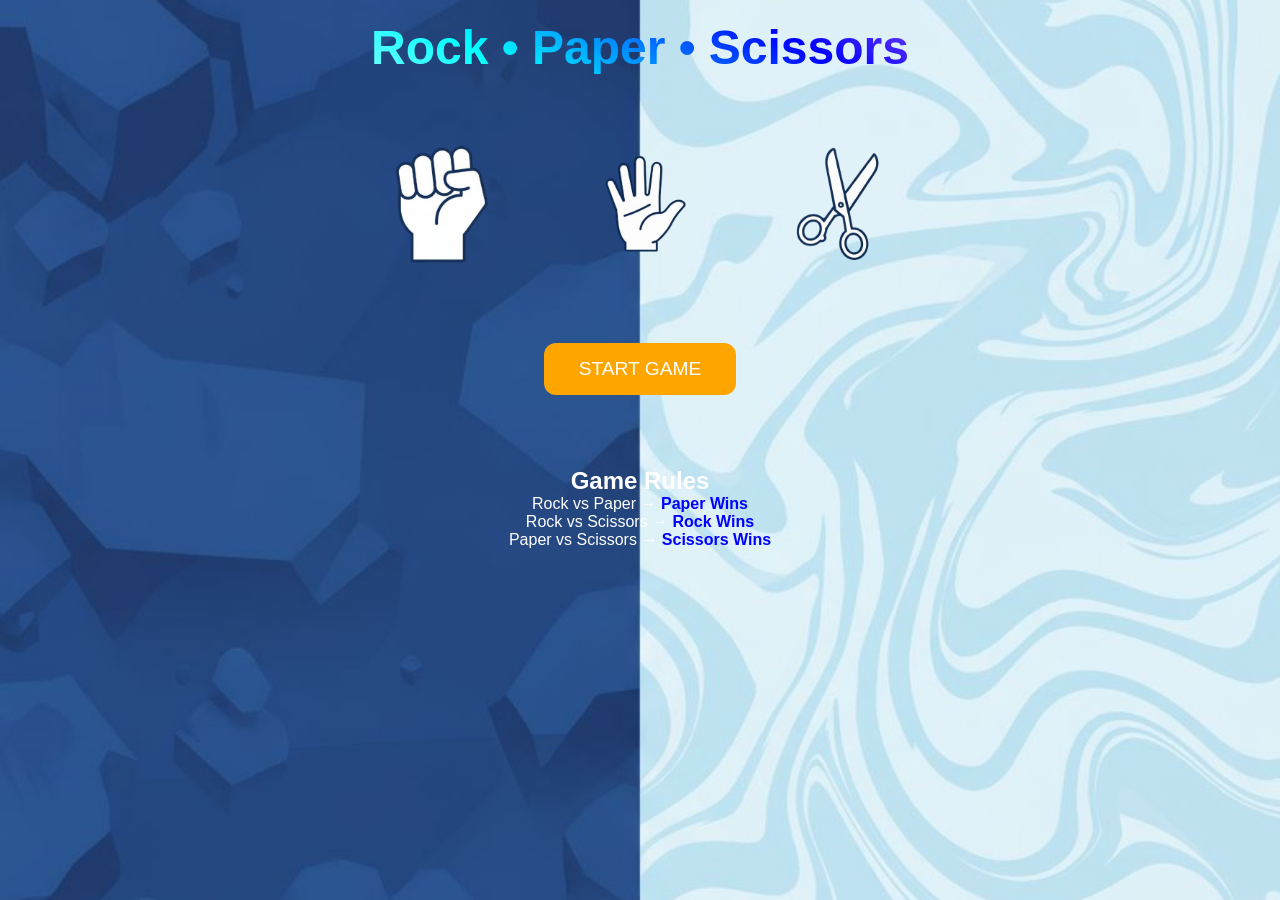
<file: index.html>
<!DOCTYPE html>
<html lang="en">
<head>
    <meta charset="UTF-8">
    <meta name="viewport" content="width=device-width, initial-scale=1.0">
    <title>Rock Paper Scissors</title>
    <link rel="stylesheet" href="game.css">
</head>

<body>
    <div class="container">
        <h1>Rock • Paper • Scissors</h1><br>

        <div class="images">
            <img src="images/fist.png" alt="rock" class="fist">
            <img src="images/paper.png" alt="paper" class="paper">
            <img src="images/scissors.png" alt="scissors" class="scissors">
        </div>

        <a href="main.html" class="btn">START GAME</a><br><br><br><br><br>

        <!-- Popup Note -->
        <div id="sideNote" class="popup">
                <h2>Game Rules</h2>
                <p>Rock vs Paper → <strong style="color: blue;">Paper Wins</strong></p>
                <p>Rock vs Scissors → <strong style="color: blue;">Rock Wins</strong></p>
                <p>Paper vs Scissors → <strong style="color: blue;">Scissors Wins</strong></p>
        </div>
    </div>

    <script>
        function openNote() {
            document.getElementById("sideNote").classList.add("show");
        }
        function closeNote() {
            document.getElementById("sideNote").classList.remove("show");
        }
    </script>

</body>
</html>
</file>
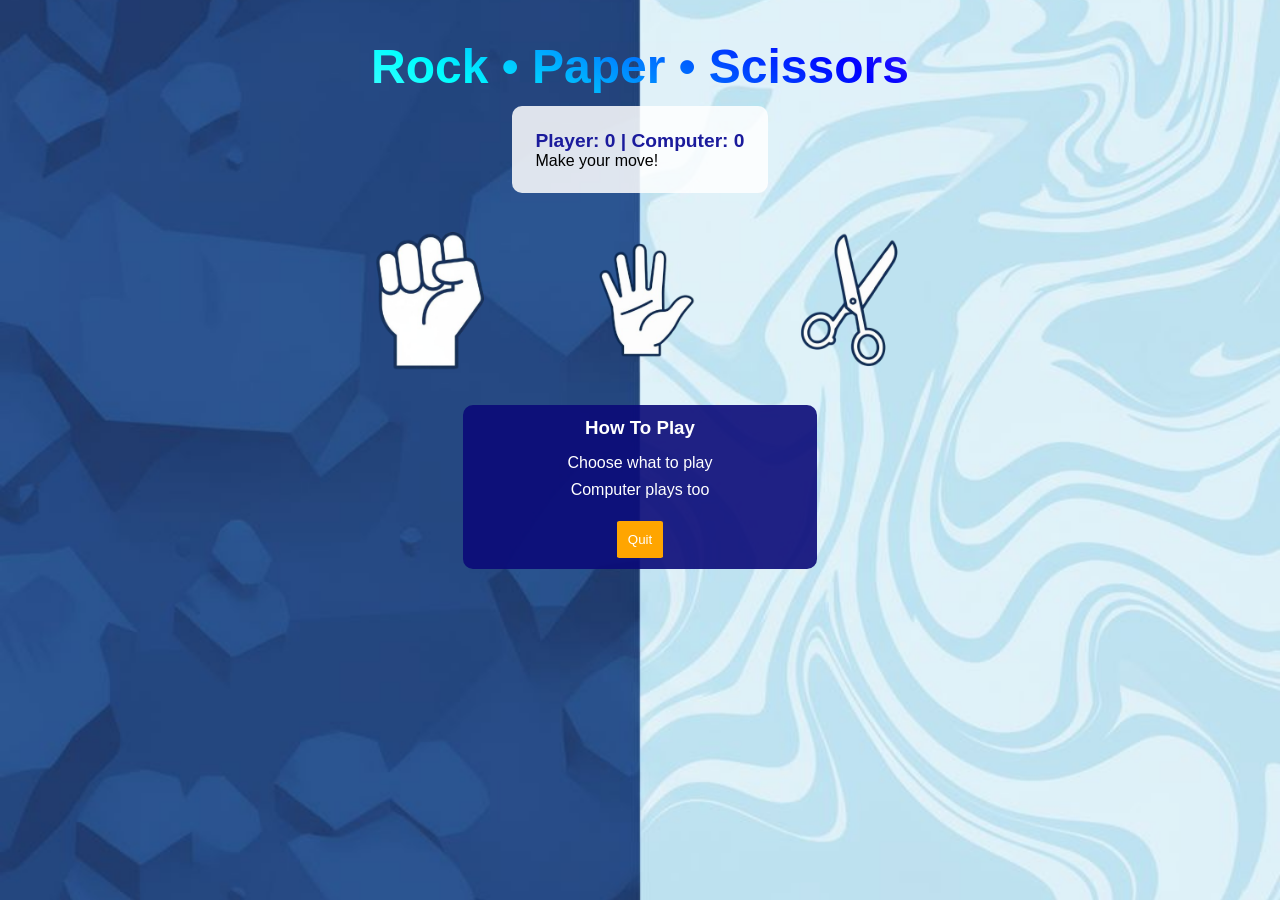
<file: main.html>
<!DOCTYPE html>
<html lang="en">
<head>
    <meta charset="UTF-8">
    <meta name="viewport" content="width=device-width, initial-scale=1.0">
    <title>Game</title>
    <link rel="stylesheet" href="main.css">
</head>

<body>

    <div class="game-wrapper">
        <div class="title">
        <h1>Rock • Paper • Scissors</h1></div>
         <!-- Scoreboard -->
        <div class="score">
            <h3 id="score">Player: 0 | Computer: 0</h3>
            <p id="result">Make your move!</p>
        </div>

        <!-- Player Choices -->
        <div class="choices" id="choice">
            <img src="images/fist.png" alt="rock" class="choice fist" onclick="play('rock')">
            <img src="images/paper.png" alt="paper" class="choice paper" onclick="play('paper')">
            <img src="images/scissors.png" alt="scissors" class="choice scissors" onclick="play('scissors')">
        </div>

        <!-- How to Play -->
         <div>
        <aside class="side">
            <h3>How To Play</h3>
            <ol>
                <li>Choose what to play</li>
                <li>Computer plays too</li>
            </ol><br>

             <a href="index.html"><button>Quit</button></a>
        </aside></div>


 
</div>

    <script src="main.js"></script>

</body>
</html>
</file>
<file: game.css>
* {
    margin: 0;
    padding: 0;
    box-sizing: border-box;
}

body {
    background-image: url('images/bg.jpeg');
    background-size: cover;
    background-position: center;
    font-family: Bahnschrift, sans-serif;
    color: white;
    min-height: 100vh;
    display: flex;
    justify-content: center;
    padding: 20px;
    overflow: unset;
    max-width: 100%;
    height: 100%;
}

.container {
    text-align: center;
    width: 100%;
    height: calc(100vh - 60px);
    max-width: 900px;
}

h1 {
    font-size: 3rem;
    margin-bottom: 20px;
    background: linear-gradient(30deg, white, aqua, blue, violet);
    -webkit-background-clip: text;
    -webkit-text-fill-color: transparent;
    animation: float2 1.5s ease-out forwards;
    transform:translateX(-100%);
    opacity:0;
}
@keyframes float2{
     to{
        transform: translateX(0);
        opacity:1;
    }
}


.images {
    display: flex;
    justify-content: center;
    gap: 20px;
    flex-wrap: wrap;
    margin-bottom: 30px;
}

.images img {
    width: 180px;
    height: auto;
}

/* Animations */
.fist {
    animation: jump 1s infinite ease-in-out;
}

@keyframes jump {
    0%, 100% { transform: translateY(0); }
    50% { transform: translateY(-35px); }
}

.paper {
    animation: side 1s infinite ease-in-out;
}

@keyframes side {
    0%, 100% { transform: translateX(0); }
    50% { transform: translateX(-35px); }
}

.scissors {
    animation: tilt 1s infinite ease-in-out;
}

@keyframes tilt {
    0%, 100% { transform: rotate(90deg); }
    50% { transform: rotate(0deg); }
}

/* Button */
.btn {
    display: inline-block;
    background-color: orange;
    color: white;
    padding: 15px 35px;
    border-radius: 12px;
    text-decoration: none;
    font-size: 1.2rem;
    transition: 0.3s;
    margin-top: 20px;
}

.btn:hover {
    background-color: rgb(255, 140, 0);
}

/* Icons */
.added {
    display: flex;
    justify-content: center;
    gap: 30px;
    margin-top: 20px;
    font-size: 2rem;
}

.question:hover {
    cursor: pointer;
}

/* Popup */
.hidden {
    display: none;
    background: rgba(0,0,0,0.7);
    backdrop-filter: blur(6px);
    padding: 25px;
    border-radius: 12px;
    margin-top: 20px;
    animation: fadeIn 0.3s ease;
}

@keyframes fadeIn {
    from { opacity: 0; transform: scale(0.95); }
    to { opacity: 1; transform: scale(1); }
}



/* RESPONSIVENESS */
@media (max-width: 900px) {
    h1 { font-size: 2.6rem; }
    .images img { width: 150px; }
    body{
        overflow:unset;
}

@media (max-width: 600px)  {
    h1 { font-size: 1.7rem; }
    
    .images {
        flex-direction: column;
        gap: 10px;
        width: 300px;
        margin: 0 auto;
        align-items: center;
    }
    .images img { width: 80px; }

    .added { font-size: 1.3rem; }
    .container{margin-top: 10%;}
    .btn{
        font-size:12px;}
    #sideNote{
        margin-bottom:5%;}
       body{
        overflow:hidden;
}
}
@media (max-width: 300px) {
    .btn{
        font-size: 10px;
    }
     .images img { width: 40px; }
    h1 { font-size: 1.3rem;}
}
</file>
<file: main.css>
/* RESET */
* {
    margin: 0;
    padding: 0;
    box-sizing: border-box;
}
/* BODY */
body {
    background-image: url('images/bg.jpeg');
    background-size: cover;
    background-position: center;
    font-family: Bahnschrift, sans-serif;
    align-items: center;
    overflow: unset;
}
button:hover{
        cursor:pointer;
    }
h1 {
    font-size: 3rem;
    background: linear-gradient(30deg, white, aqua, blue, violet);
    -webkit-background-clip: text;
    -webkit-text-fill-color: transparent;
    text-align: center;
    margin-bottom: 1%;
    margin-top: -1%;
    animation: float2 1.5s ease-out forwards;
    transform:translateY(-100%);
    opacity:0;
}
@keyframes float2{
     to{
        transform: translateY(0);
        opacity:1;
    }
}

/* GAME LAYOUT */
.game-wrapper {
    display: flex;
    flex-direction: column;
    justify-content: center;
    padding: 4%;
}

/* CHOICES (ROCK, PAPER, SCISSORS) */
.choices {
    display: flex;
    justify-content: center;
}

.choices img{
    width: 18%;
}
.choice {
    transition: 0.4s ease;
    cursor: pointer;
    justify-content: center;
    align-items: center;
}
#choice{
    transform:translateX(-100%);
    animation: floatl 1.5s ease-out forwards;
    opacity 0;
}
@keyframes floatl{
    to{
        transform: translateX(0);
        opacity:1;
    }
}
.choice:hover {
    transform: scale(1.25);
}

/* SIDE PANEL (HOW TO PLAY) */
.side {
    background: rgba(10, 10, 120, 0.9);
    color: white;
    border-radius: 10px;
    text-align: center;
    margin: auto;
    width: 30%;
    padding-top: 1%;
    padding-bottom: 1%;
    margin-bottom: 2%;
}

.side ol {
    list-style: none;
    margin-top: 10px;
    font-size: 1rem;
    line-height: 1.7rem;
}

/* SCORE BOARD */
.score {
    background: rgba(255, 255, 255, 0.85);
    border-radius: 10px;
    text-align: left;
    margin: auto;
    padding: 2%;
}

.score h3 {
    color: rgb(27, 27, 156);
    font-size: 1.2rem;
}

#result {
    font-size: 1rem;
}
button{
    background-color: orange;
    border:none;
    margin: auto;
    color: white;
    padding: 3%;
    border-radius: 5%;
   
}




/* ============================
    RESPONSIVENESS
============================ */

/* Tablets */
@media (max-width: 900px) {
    h1 { font-size: 2.1rem; }
    .choices{
        display: flex;
        flex-direction: column;
        justify-content: center;
        align-items: center;
        margin: auto;
    }
    .side{
        padding: 2%;
        width: 50%;
    }
    .choices img{
        width: 20%;
    }
    button{
        margin-bottom:5%;}
}

/* Mobiles */
@media (max-width: 600px) {
    .side{
        width:70%;
    }
    body{
        overflow: hidden;
    }
    h1 { font-size: 1.5rem; margin-bottom: 3%;}
     .choices img{
        width: 30%;
    }
    .game-wrapper {
        margin-top: 10%;
        height: 100%;
    }
    button{
        padding-left:7%;
        padding-right:7%;
    }
    

}
@media (max-width: 300px) {
    h1 { font-size: 1.2rem; margin-bottom: 3%;}
     .choices img{
        width: 15%;
    }
    .game-wrapper {
        margin-top: 5%;
        height: 100%;
    }
</file>
